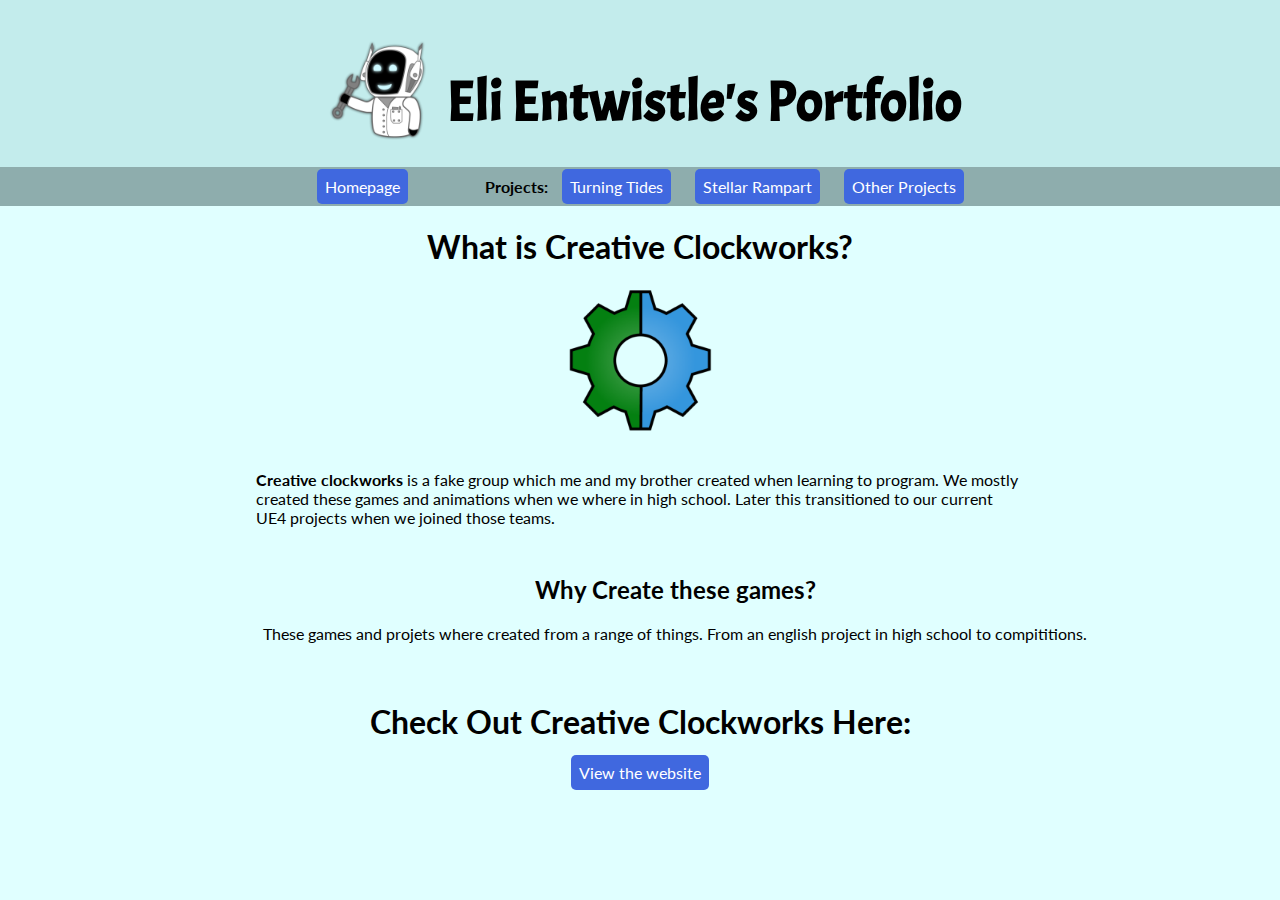
<file: Pages/CreativeClockworks.html>
﻿<!DOCTYPE html>
<html lang="en">
<head>
    <meta charset="UTF-8">
    <link rel="stylesheet" href="/css/main.css">
    <link rel="icon" href="/Images/Avatar.png">
    <title>Eli Entwistle's Portfolio | Turing Tides</title>
    <link rel="preconnect" href="https://fonts.gstatic.com">
    <link href="https://fonts.googleapis.com/css2?family=Acme&family=Lato:wght@400;900&family=Raleway:wght@300&display=swap" rel="stylesheet">
</head>
<body>
<h1>What is Creative Clockworks?</h1>
<div style="text-align: center; margin-left: auto;">
    <img style="width: 150px; height: auto;" src="/Images/Logos/CreativeClockworksLogo.png" alt="Creative Clockworks Logo">
</div>

<div class="PageBodyText">
    <p><strong>Creative clockworks</strong> is a fake group which me and my brother created when learning to program. We mostly created these games and animations when we where in high school. Later this transitioned to our current UE4 projects when we joined those teams.</p>

</div>

<div style="text-align: left; margin: 10px 30px 30px 100px">
    <h2 style="text-align: center">Why Create these games?</h2>
    <p style="text-align: center">These games and projets where created from a range of things. From an english project in high school to compititions.</p>
</div>

<div style="text-align: center";>
    <h1>Check Out Creative Clockworks Here:</h1>
    <a class="Button" target="_blank" href="https://creativeclockworks.wordpress.com/">View the website</a>
</div>

</body>
<script src="/Javascript/main.js"></script>
</html>
</file>
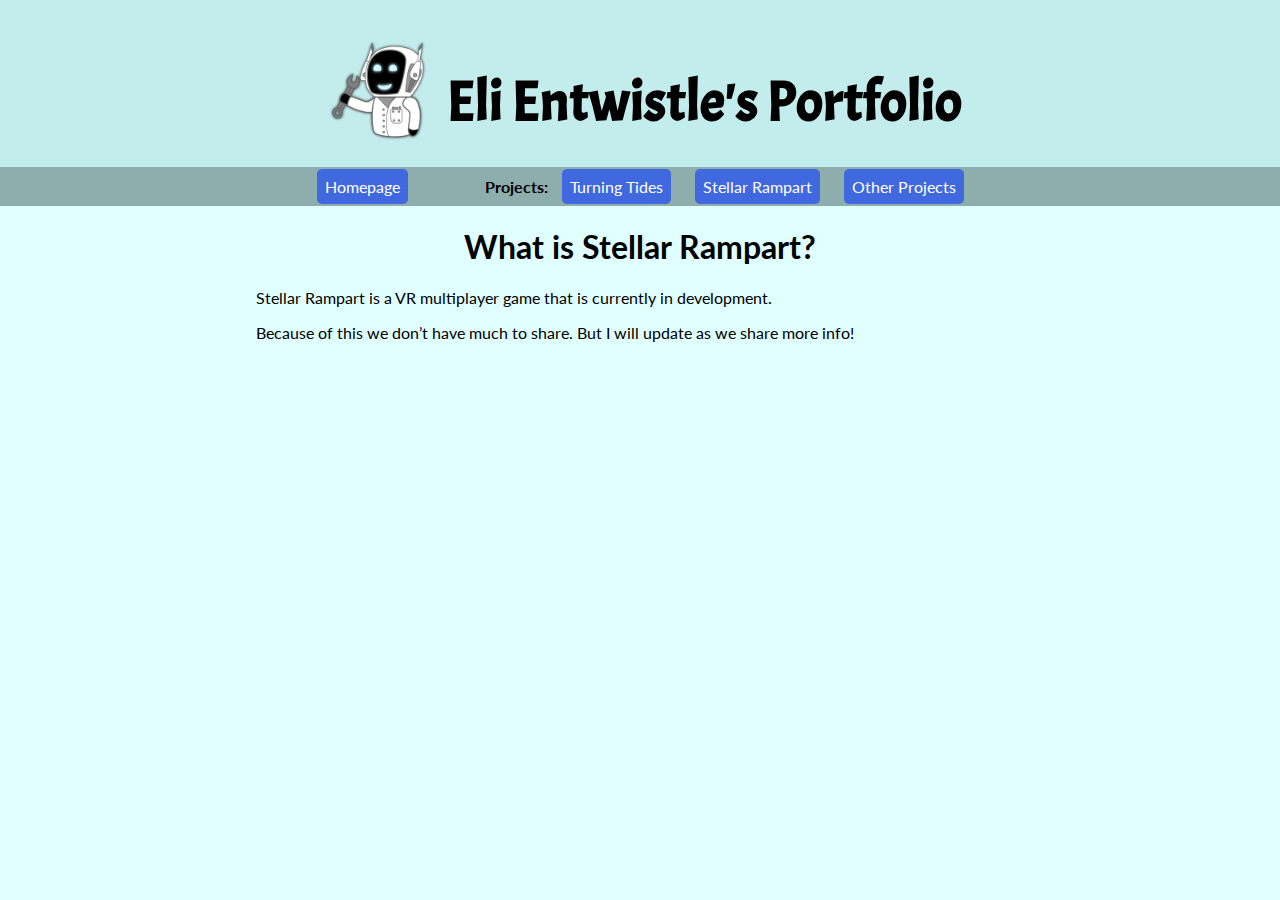
<file: Pages/StellarRampart.html>
﻿<!DOCTYPE html>
<html lang="en">
<head>
    <meta charset="UTF-8">
    <link rel="stylesheet" href="/css/main.css">
    <link rel="icon" href="/Images/Avatar.png">
    <title>Eli Entwistle's Portfolio | Turing Tides</title>
    <link rel="preconnect" href="https://fonts.gstatic.com">
    <link href="https://fonts.googleapis.com/css2?family=Acme&family=Lato:wght@400;900&family=Raleway:wght@300&display=swap" rel="stylesheet">
</head>
<body>
<h1>What is Stellar Rampart?</h1>
<div class="PageBodyText">
    <p>Stellar Rampart is a VR multiplayer game that is currently in development.</p>

    <p>Because of this we don’t have much to share. But I will update as we share more info!</p>

</div>

</body>
<script src="/Javascript/main.js"></script>
</html>
</file>
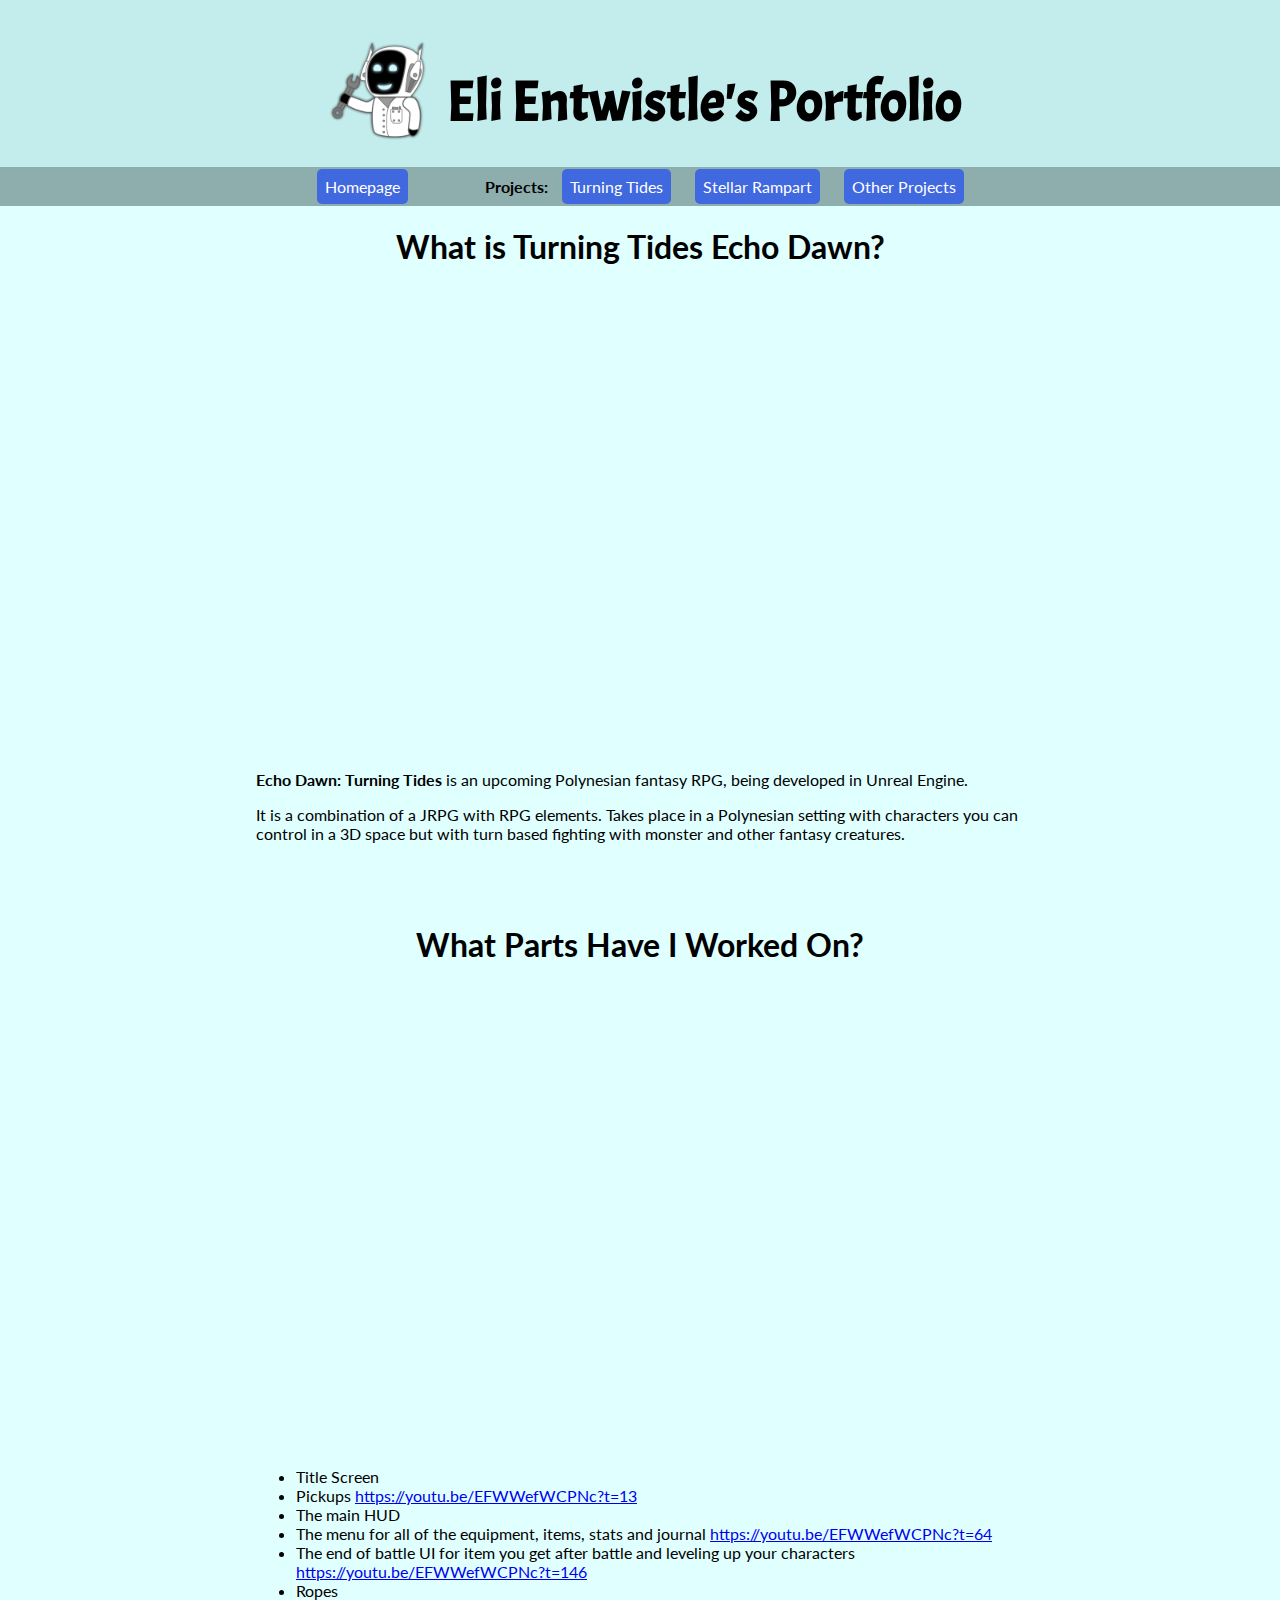
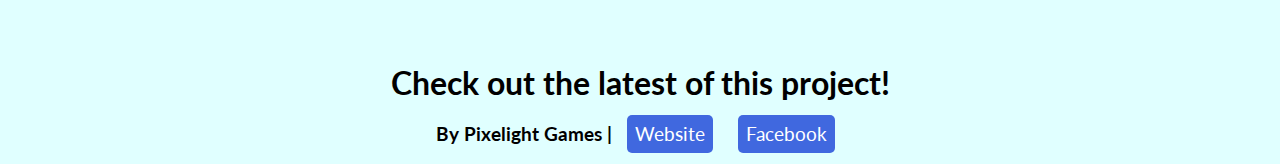
<file: Pages/TurningTides.html>
﻿<!DOCTYPE html>
<html lang="en">
<head>
    <meta charset="UTF-8">
    <link rel="stylesheet" href="/css/main.css">
    <link rel="icon" href="/Images/Avatar.png">
    <title>Eli Entwistle's Portfolio | Turing Tides</title>
    <link rel="preconnect" href="https://fonts.gstatic.com">
    <link href="https://fonts.googleapis.com/css2?family=Acme&family=Lato:wght@400;900&family=Raleway:wght@300&display=swap"
          rel="stylesheet">
</head>
<body>

<h1>What is Turning Tides Echo Dawn?</h1>

<div style="position: center; text-align: center;">
    <div>
        <figure>
            <div class="wp-block-embed__wrapper">
                <span class="embed-youtube" style="text-align:center; display: inline-block;"><iframe
                        class="youtube-player" width="750" height="422"
                        src="https://www.youtube.com/embed/kYB5pPHfIDk?version=3&#038;rel=1&#038;showsearch=0&#038;showinfo=1&#038;iv_load_policy=1&#038;fs=1&#038;hl=en&#038;autohide=2&#038;wmode=transparent"
                        allowfullscreen="true" style="border:0;"
                        sandbox="allow-scripts allow-same-origin allow-popups allow-presentation"></iframe></span>
            </div>
        </figure>
    </div>

    <div class="PageBodyText" style=" text-align: left; ">
        <p><strong>Echo Dawn: Turning Tides</strong> is an upcoming Polynesian fantasy RPG, being developed in Unreal Engine.</p>
        <p>It is a combination of a JRPG with RPG elements. Takes place in a Polynesian setting with characters you can
            control in a 3D space but with turn based fighting with monster and other fantasy creatures.</p>
    </div>
</div>
<br>
<h1>What Parts Have I Worked On?</h1>

<div>
    <div style="text-align: center;">
        <figure>
            <div class="wp-block-embed__wrapper">
                <span class="embed-youtube" style="text-align:center; display: inline-block;"><iframe
                        class="youtube-player" width="750" height="422"
                        src="https://www.youtube.com/embed/EFWWefWCPNc?version=3&#038;rel=1&#038;showsearch=0&#038;showinfo=1&#038;iv_load_policy=1&#038;fs=1&#038;hl=en&#038;autohide=2&#038;wmode=transparent"
                        allowfullscreen="true" style="border:0;"
                        sandbox="allow-scripts allow-same-origin allow-popups allow-presentation"></iframe></span>
            </div>
        </figure>
    </div>

    <div class="PageBodyText">
        <ul style="text-align: left">
            <li>Title Screen</li>
            <li>Pickups <a rel="noreferrer noopener" href="https://youtu.be/EFWWefWCPNc?t=13" target="_blank">https://youtu.be/EFWWefWCPNc?t=13</a>
            </li>
            <li>The main HUD</li>
            <li>The menu for all of the equipment, items, stats and journal <a rel="noreferrer noopener" href="https://youtu.be/EFWWefWCPNc?t=64" target="_blank">https://youtu.be/EFWWefWCPNc?t=64</a>
            </li>
            <li>The end of battle UI for item you get after battle and leveling up your characters <a
                    href="https://youtu.be/EFWWefWCPNc?t=146" target="_blank" rel="noreferrer noopener">https://youtu.be/EFWWefWCPNc?t=146</a>
            </li>
            <li>Ropes</li>
        </ul>
    </div>
</div>
<h1>Check out the latest of this project!</h1>
<h3 style="text-align: center" class="has-text-align-center">By Pixelight Games |
    <a class="Button" target="_blank" href="https://pixelightgames.com/">Website</a> 
    <a class="Button" target="_blank" href="https://m.facebook.com/pixelightgames/?ref=page_internal&mt_nav=0">Facebook</a>
</h3>
</body>

<script src="/Javascript/main.js"></script>
</html>
</file>
<file: css/main.css>
/*
Fonts 

font-family: 'Acme', sans-serif;
font-family: 'Lato', sans-serif;
font-family: 'Open Sans Condensed', sans-serif;
font-family: 'Raleway', sans-serif;

*/

body
{
    margin: 0%;
    background-color: lightcyan;
    font-family: 'Lato', sans-serif;
}

footer
{
    background-color: rgb(195, 236, 236);
    width: 100%;
    margin: 0%;
    text-align: center;
    position: fixed;
    bottom: 0%;
    margin: 0 auto;
    font-size: 2rem;
    font-weight: 900;
}

h1
{
    font-weight: bolder;
    text-align: center;
}

/*Notice Footer*/
footer.footer-Hidden
{
    background-color: rgba(0, 0, 0, 0);
    width: .5%;
    margin: 0%;
    text-align: center;
    position: fixed;
    bottom: 0%;
    font-size: 2rem;
    font-weight: 900;
}
.footer-button
{
    background: rgba(0,0,0,0);
    border-style: none;
}

#CloseNoticeButton
{
    background: rgba(0,0,0,0);
    border-style: none;
}

div
{
    padding-bottom: 1%;
}

hr
{
   stroke-width: 10px;
}

table
{
    border-style: solid none solid none ;
    border-radius: 30%;
    border-color: rgba(0, 0, 0, 0.062);
    margin-top: 3%;
    margin-bottom: 3%;
}

th
{
    font-weight: bolder;
    font-size: x-large;
}

/* Custom CSS Classes */

.NavigationArea
{
    background-color: royalblue;
    border-radius: 10%;
    position: fixed;
    right: 10px;
    top: 0px;
    margin-top: 10px;
}

.Title
{
    color: black;
    font-size: 3.5rem;
    font-family: 'Acme', sans-serif;
    text-decoration: none;
    text-align: center;
    width: 100%;
    margin: 0 auto;
    background-color: rgb(195, 236, 236);
    padding-bottom: 30px;

}

.AvitarIcon
{
    position: relative;
    width: 100px;
    height: 100px;
    padding: 10px;
    top: 30px;
}

.ProfileDescription
{
    margin-top: 5%;
    margin-bottom: 0%;
    text-align: center;
    font-family: 'Raleway', sans-serif;
}

.Title:hover
{
    color: grey;
}

.SubTitle
{
    background-color: rgba(154,195,195,0);
    background-color: #8eadad;
    /*text-align: left;*/
    padding: 10px 10px 10px 10px;
    font-weight: bolder;
    text-align: center;
}

.SubTitleButtons
{
    background-color: #4068df;
    color: white;
    padding: 8px;
    margin-left: 10px;
    margin-right: 10px;
    border-radius: 5px;
    font-weight: normal;
    text-decoration: none;
}

.SubTitleButtons:hover
{
    background-color: #7796f5;
    color: white;
    padding: 8px;
    margin-left: 10px;
    margin-right: 10px;
    border-radius: 5px;
    font-weight: normal;
}

.Button
{
    background-color: #4068df;
    color: white;
    padding: 8px;
    margin-left: 10px;
    margin-right: 10px;
    border-radius: 5px;
    font-weight: normal;
    text-decoration: none;
}

.Button:hover
{
    background-color: #7796f5;
    color: white;
    padding: 8px;
    margin-left: 10px;
    margin-right: 10px;
    border-radius: 5px;
    font-weight: normal;
}

/*Skills*/

.ProjectImage
{
    float: left;
    padding-right: 30px;
    width: 200px;
    height: auto;
    margin-bottom: 100px;
}

.ProjectTitle
{
    color: rgb(138, 218, 255);
}

.Skill-Row
{
    width: 50%;
    margin: 100px auto;
    text-align: left;
    line-height: 2;
}

.Skill-Description
{
    margin-bottom: 50px;
}

.SkillButton
{

    width: 50%;
    margin: 100px auto;
    text-align: left;
    line-height: 2;
    font-size: 1.2em;
    font-weight: bolder;
    padding: 20px;
    border-radius: 20px;
    border-style: none;
    background-color: #4068df;
    color: white;
    text-decoration: none;
}

.SkillButton:hover
{
    background-color: #6a84e7;
}

/* Images */
.CenterCity
{
    padding: 0;
    margin: 0 auto;
    width: 100%;
    position: static;
    align-content: center;
    display: block;
}

.UnderCity
{
    background-color: #656764;
    padding: 0;
    margin: 0 auto;
    width: 100%;
    text-align: center;
    padding-bottom: 50px;
    color: white;
}

.UnderCityText
{
    color: white;
    margin: 0;
    padding: 0;
}

.Cloud
{
    width: 200px;
    height: 126px;
    position: absolute;

}
@media (max-width: 1100px) {
    .Cloud
    {
        visibility: hidden;
    }
}

/*Pages*/
.PageBodyText
{
    text-align: left;
    margin-left: 20%;
    margin-right: 20%;
}
</file>
